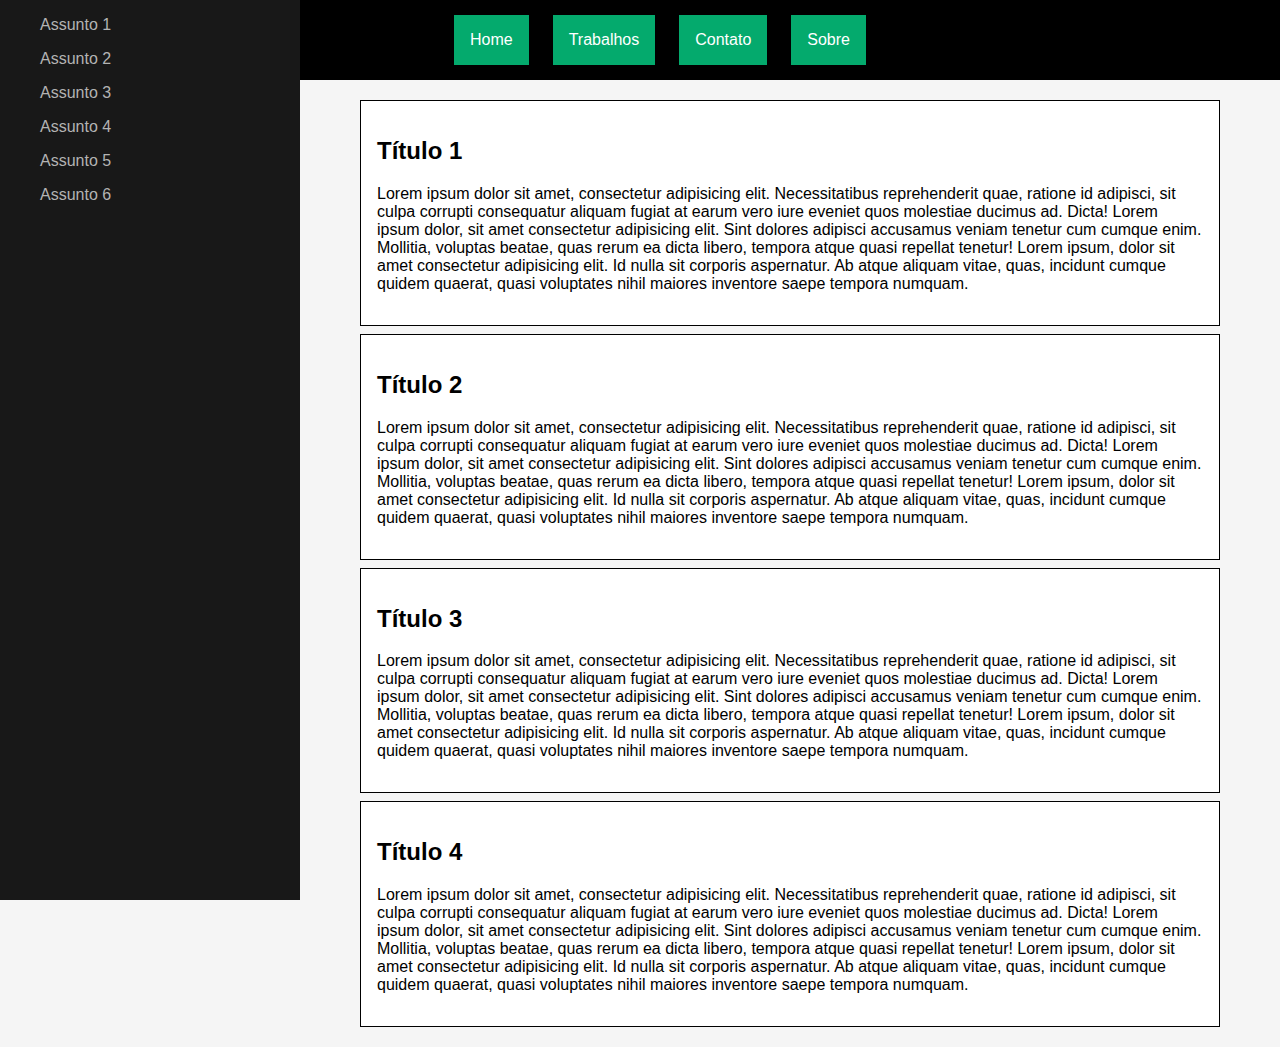
<file: exercise-3/index.html>
<!DOCTYPE html>
<html lang="en">

<head>
  <meta charset="UTF-8">
  <meta name="viewport" content="width=device-width, initial-scale=1.0">
  <title>Tarefa 3</title>
  <link rel="stylesheet" href="styles.css">
</head>

<body class="container">
  
  <!-- Um header simples (por enquanto sem navegação real)  -->
  <header class="navbar">
    <nav>
      <ul>
        <li>
          <button>
            Home
          </button>
        </li>
        <li class="dropdown">
          <button class="dropbtn">
            Trabalhos
          </button>
          <div class="dropdown-content">
            <a href="#">Link 1</a>
            <a href="#">Link 2</a>
            <a href="#">Link 3</a>
          </div>
        </li>
        <li>
          <button>
            Contato
          </button>
        </li>
        <li>
          <button>
            Sobre
          </button>
        </li>
      </ul>
    </nav>
  </header>
  
  <aside>
    <ul class="sidemenu-list">
      <li>
        Assunto 1
      </li>
      <li>
        Assunto 2
      </li>
      <li>
        Assunto 3
      </li>
      <li>
        Assunto 4
      </li>
      <li>
        Assunto 5
      </li>
      <li>
        Assunto 6
      </li>
    </ul>
  </aside>
  <!-- Conteúdo principal da página dentro da tag main com uma section e um article dentro -->
  <main class="main_content">
    <article>
      <h2>Título 1</h2>
      <p>Lorem ipsum dolor sit amet, consectetur adipisicing elit. Necessitatibus reprehenderit quae,
        ratione id adipisci, sit culpa corrupti consequatur aliquam fugiat at earum vero iure eveniet
        quos molestiae ducimus ad. Dicta! Lorem ipsum dolor, sit amet consectetur adipisicing elit. Sint
        dolores adipisci accusamus veniam tenetur cum cumque enim. Mollitia, voluptas beatae, quas rerum 
        ea dicta libero, tempora atque quasi repellat tenetur! Lorem ipsum, dolor sit amet consectetur 
        adipisicing elit. Id nulla sit corporis aspernatur. Ab atque aliquam vitae, quas, incidunt cumque 
        quidem quaerat, quasi voluptates nihil maiores inventore saepe tempora numquam.</p>
    </article>

    <article>
      <h2>Título 2</h2>
      <p>Lorem ipsum dolor sit amet, consectetur adipisicing elit. Necessitatibus reprehenderit quae,
        ratione id adipisci, sit culpa corrupti consequatur aliquam fugiat at earum vero iure eveniet
        quos molestiae ducimus ad. Dicta! Lorem ipsum dolor, sit amet consectetur adipisicing elit. Sint
        dolores adipisci accusamus veniam tenetur cum cumque enim. Mollitia, voluptas beatae, quas rerum 
        ea dicta libero, tempora atque quasi repellat tenetur! Lorem ipsum, dolor sit amet consectetur 
        adipisicing elit. Id nulla sit corporis aspernatur. Ab atque aliquam vitae, quas, incidunt cumque 
        quidem quaerat, quasi voluptates nihil maiores inventore saepe tempora numquam.</p>
    </article>

    <article>
      <h2>Título 3</h2>
      <p>Lorem ipsum dolor sit amet, consectetur adipisicing elit. Necessitatibus reprehenderit quae,
        ratione id adipisci, sit culpa corrupti consequatur aliquam fugiat at earum vero iure eveniet
        quos molestiae ducimus ad. Dicta! Lorem ipsum dolor, sit amet consectetur adipisicing elit. Sint
        dolores adipisci accusamus veniam tenetur cum cumque enim. Mollitia, voluptas beatae, quas rerum 
        ea dicta libero, tempora atque quasi repellat tenetur! Lorem ipsum, dolor sit amet consectetur 
        adipisicing elit. Id nulla sit corporis aspernatur. Ab atque aliquam vitae, quas, incidunt cumque 
        quidem quaerat, quasi voluptates nihil maiores inventore saepe tempora numquam.</p>
    </article>

    <article>
      <h2>Título 4</h2>
      <p>Lorem ipsum dolor sit amet, consectetur adipisicing elit. Necessitatibus reprehenderit quae,
        ratione id adipisci, sit culpa corrupti consequatur aliquam fugiat at earum vero iure eveniet
        quos molestiae ducimus ad. Dicta! Lorem ipsum dolor, sit amet consectetur adipisicing elit. Sint
        dolores adipisci accusamus veniam tenetur cum cumque enim. Mollitia, voluptas beatae, quas rerum 
        ea dicta libero, tempora atque quasi repellat tenetur! Lorem ipsum, dolor sit amet consectetur 
        adipisicing elit. Id nulla sit corporis aspernatur. Ab atque aliquam vitae, quas, incidunt cumque 
        quidem quaerat, quasi voluptates nihil maiores inventore saepe tempora numquam.</p>
    </article>
  </main>
</body>

</html>
</file>
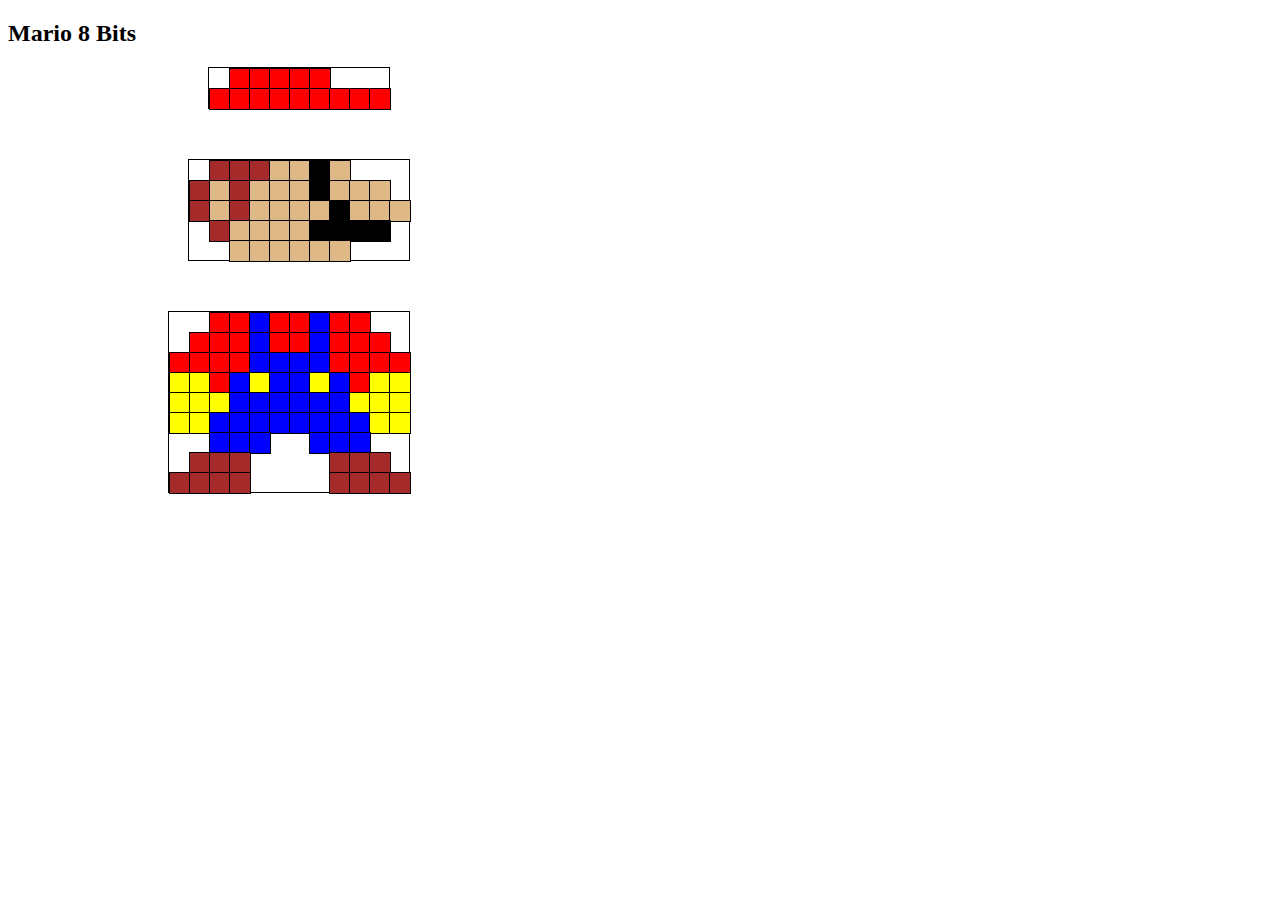
<file: exercise-3/00Mario.html>
<!DOCTYPE html>
<html>
<head>
    <link rel="stylesheet" type="text/css" href="01Hat.css" />
    <link rel="stylesheet" type="text/css" href="02Head.css" />
    <link rel="stylesheet" type="text/css" href="03Body.css" />
</head>
<body>

    <h2>Mario 8 Bits</h2>

    <div class="relative_hat">
        <div class="looks absolute_hat11"></div>
        <div class="looks absolute_hat12"></div>
        <div class="looks absolute_hat13"></div>
        <div class="looks absolute_hat14"></div>
        <div class="looks absolute_hat15"></div>

        <div class="looks absolute_hat21"></div>
        <div class="looks absolute_hat22"></div>
        <div class="looks absolute_hat23"></div>
        <div class="looks absolute_hat24"></div>
        <div class="looks absolute_hat25"></div>
        <div class="looks absolute_hat26"></div>
        <div class="looks absolute_hat27"></div>
        <div class="looks absolute_hat28"></div>
        <div class="looks absolute_hat29"></div>
    </div>

    <div class="relative_head">
        <div class="looks absolute_head11"></div>
        <div class="looks absolute_head12"></div>
        <div class="looks absolute_head13"></div>
        <div class="looks absolute_head14"></div>
        <div class="looks absolute_head15"></div>
        <div class="looks absolute_head16"></div>
        <div class="looks absolute_head17"></div>

        <div class="looks absolute_head21"></div>
        <div class="looks absolute_head22"></div>
        <div class="looks absolute_head23"></div>
        <div class="looks absolute_head24"></div>
        <div class="looks absolute_head25"></div>
        <div class="looks absolute_head26"></div>
        <div class="looks absolute_head27"></div>
        <div class="looks absolute_head28"></div>
        <div class="looks absolute_head29"></div>
        <div class="looks absolute_head210"></div>

        <div class="looks absolute_head31"></div>
        <div class="looks absolute_head32"></div>
        <div class="looks absolute_head33"></div>
        <div class="looks absolute_head34"></div>
        <div class="looks absolute_head35"></div>
        <div class="looks absolute_head36"></div>
        <div class="looks absolute_head37"></div>
        <div class="looks absolute_head38"></div>
        <div class="looks absolute_head39"></div>
        <div class="looks absolute_head310"></div>
        <div class="looks absolute_head311"></div>

        <div class="looks absolute_head41"></div>
        <div class="looks absolute_head42"></div>
        <div class="looks absolute_head43"></div>
        <div class="looks absolute_head44"></div>
        <div class="looks absolute_head45"></div>
        <div class="looks absolute_head46"></div>
        <div class="looks absolute_head47"></div>
        <div class="looks absolute_head48"></div>
        <div class="looks absolute_head49"></div>
        
        <div class="looks absolute_head51"></div>
        <div class="looks absolute_head52"></div>
        <div class="looks absolute_head53"></div>
        <div class="looks absolute_head54"></div>
        <div class="looks absolute_head55"></div>
        <div class="looks absolute_head56"></div>

    </div>

    <div class="relative_body">
        <div class="looks absolute_body11"></div>
        <div class="looks absolute_body12"></div>
        <div class="looks absolute_body13"></div>
        <div class="looks absolute_body14"></div>
        <div class="looks absolute_body15"></div>
        <div class="looks absolute_body16"></div>
        <div class="looks absolute_body17"></div>
        <div class="looks absolute_body18"></div>

        <div class="looks absolute_body21"></div>
        <div class="looks absolute_body22"></div>
        <div class="looks absolute_body23"></div>
        <div class="looks absolute_body24"></div>
        <div class="looks absolute_body25"></div>
        <div class="looks absolute_body26"></div>
        <div class="looks absolute_body27"></div>
        <div class="looks absolute_body28"></div>
        <div class="looks absolute_body29"></div>
        <div class="looks absolute_body210"></div>

        <div class="looks absolute_body31"></div>
        <div class="looks absolute_body32"></div>
        <div class="looks absolute_body33"></div>
        <div class="looks absolute_body34"></div>
        <div class="looks absolute_body35"></div>
        <div class="looks absolute_body36"></div>
        <div class="looks absolute_body37"></div>
        <div class="looks absolute_body38"></div>
        <div class="looks absolute_body39"></div>
        <div class="looks absolute_body310"></div>
        <div class="looks absolute_body311"></div>
        <div class="looks absolute_body312"></div>

        <div class="looks absolute_body41"></div>
        <div class="looks absolute_body42"></div>
        <div class="looks absolute_body43"></div>
        <div class="looks absolute_body44"></div>
        <div class="looks absolute_body45"></div>
        <div class="looks absolute_body46"></div>
        <div class="looks absolute_body47"></div>
        <div class="looks absolute_body48"></div>
        <div class="looks absolute_body49"></div>
        <div class="looks absolute_body410"></div>
        <div class="looks absolute_body411"></div>
        <div class="looks absolute_body412"></div>

        <div class="looks absolute_body51"></div>
        <div class="looks absolute_body52"></div>
        <div class="looks absolute_body53"></div>
        <div class="looks absolute_body54"></div>
        <div class="looks absolute_body55"></div>
        <div class="looks absolute_body56"></div>
        <div class="looks absolute_body57"></div>
        <div class="looks absolute_body58"></div>
        <div class="looks absolute_body59"></div>
        <div class="looks absolute_body510"></div>
        <div class="looks absolute_body511"></div>
        <div class="looks absolute_body512"></div>

        <div class="looks absolute_body61"></div>
        <div class="looks absolute_body62"></div>
        <div class="looks absolute_body63"></div>
        <div class="looks absolute_body64"></div>
        <div class="looks absolute_body65"></div>
        <div class="looks absolute_body66"></div>
        <div class="looks absolute_body67"></div>
        <div class="looks absolute_body68"></div>
        <div class="looks absolute_body69"></div>
        <div class="looks absolute_body610"></div>
        <div class="looks absolute_body611"></div>
        <div class="looks absolute_body612"></div>

        <div class="looks absolute_body71"></div>
        <div class="looks absolute_body72"></div>
        <div class="looks absolute_body73"></div>
        <div class="looks absolute_body74"></div>
        <div class="looks absolute_body75"></div>
        <div class="looks absolute_body76"></div>

        <div class="looks absolute_body81"></div>
        <div class="looks absolute_body82"></div>
        <div class="looks absolute_body83"></div>
        <div class="looks absolute_body84"></div>
        <div class="looks absolute_body85"></div>
        <div class="looks absolute_body86"></div>

        <div class="looks absolute_body91"></div>
        <div class="looks absolute_body92"></div>
        <div class="looks absolute_body93"></div>
        <div class="looks absolute_body94"></div>
        <div class="looks absolute_body95"></div>
        <div class="looks absolute_body96"></div>
        <div class="looks absolute_body97"></div>
        <div class="looks absolute_body98"></div>
    </div>
    

</body>

</html>
</file>
<file: exercise-3/styles.css>
body {
  overflow-x: hidden;
  font-family: 'Gill Sans', 'Gill Sans MT', Calibri, 'Trebuchet MS', sans-serif;
}

button {
  all: unset;
}

.container {
  margin: 0;
  width: 100vw;
  display: flex;
  flex-direction: column;
  align-items: center;
  background-color: #f5f5f5;
}


/* =========================
*   1. Header
* ========================== */

.navbar {
  background-color: black;
  color: white;
  height: 80px;
  width: 100vw;
  display: flex;
  align-items: center;
  justify-content: center;
}

.navbar > nav {
  font-size: 20px;
}

.navbar > nav > ul {
  list-style: none;
  display: flex;
  gap: 8px;
}

.navbar li {
  padding: 8px;
}

button {
  background-color: #04AA6D;
  color: white;
  padding: 16px;
  font-size: 16px;
  border: none;
}

.navbar li:hover button {
  background-color: #3e8e41;
}

/* 
*   1.1. Dropdown button
* -------------------------- */

.dropdown {
  position: relative;
  display: inline-block;
}

.dropdown-content {
  display: none;
  position: absolute;
  background-color: #f1f1f1;
  min-width: 160px;
  box-shadow: 0px 8px 16px 0px rgba(0,0,0,0.2);
  z-index: 1;
}

.dropdown-content a {
  color: black;
  padding: 12px 16px;
  text-decoration: none;
  display: block;
}

.dropdown-content a:hover {background-color: #ddd;}

.dropdown:hover .dropdown-content {display: block;}

.dropdown:hover .dropbtn {background-color: #3e8e41;}

/* =========================
*   2. Aside
* ========================== */

aside {
  position: fixed;
  z-index: 2;
  top: 0;
  left: 0;
  width: 300px;
  height: 100vh;
  background-color: #181818;
}

.sidemenu-list {
  display: flex;
  flex-direction: column;
  gap: 16px;
  color: #b3b3b3;
  list-style: none;
}

.sidemenu-list li:hover {
  color: white;
}

/* =========================
*   3. Main
* ========================== */

.main_content {
  display: flex;
  flex-direction: column;
  gap: 8px;
  align-items: center;
  padding: 20px 60px;
  margin-left: 300px;
}

article {
  background-color: white;
  padding: 16px;
  border: 1px solid black;
}
</file>
<file: exercise-3/01Hat.css>
.looks {
  width: 20px;
  height: 20px;
  background-color: white;
  border: 1px solid black;
}

div.relative_hat {
  position: relative;
  width: 180px;
  height: 40px;
  left: 200px;
  border: 1px solid black
} 

div.absolute_hat11 {
  position: absolute;
  top: 0px;
  left: 20px;
  background-color: red
}
div.absolute_hat12 {
  position: absolute;
  top: 0px;
  left: 40px;
  background-color: red
}
div.absolute_hat13 {
  position: absolute;
  top: 0px;
  left: 60px;
  background-color: red
}
div.absolute_hat14 {
  position: absolute;
  top: 0px;
  left: 80px;
  background-color: red
}
div.absolute_hat15 {
  position: absolute;
  top: 0px;
  left: 100px;
  background-color: red
}

div.absolute_hat21 {
  position: absolute;
  top: 20px;
  left: 0px;
  background-color: red
}
div.absolute_hat22 {
  position: absolute;
  top: 20px;
  left: 20px;
  background-color: red
}
div.absolute_hat23 {
  position: absolute;
  top: 20px;
  left: 40px;
  background-color: red
}
div.absolute_hat24 {
  position: absolute;
  top: 20px;
  left: 60px;
  background-color: red
}
div.absolute_hat25 {
  position: absolute;
  top: 20px;
  left: 80px;
  background-color: red
}
div.absolute_hat26 {
  position: absolute;
  top: 20px;
  left: 100px;
  background-color: red
}
div.absolute_hat27 {
  position: absolute;
  top: 20px;
  left: 120px;
  background-color: red
}
div.absolute_hat28 {
  position: absolute;
  top: 20px;
  left: 140px;
  background-color: red
}
div.absolute_hat29 {
  position: absolute;
  top: 20px;
  left: 160px;
  background-color: red
}
</file>
<file: exercise-3/02Head.css>
.looks {
    width: 20px;
    height: 20px;
    background-color: white;
    border: 1px solid black;
}

div.relative_head {
    position: relative;
    width: 220px;
    height: 100px;
    left: 180px;
    top: 50px;
    border: 1px solid black
}

div.absolute_head11 {
    position: absolute;
    top: 0px;
    left: 20px;
    background-color: brown
}

div.absolute_head12 {
    position: absolute;
    top: 0px;
    left: 40px;
    background-color: brown
}

div.absolute_head13 {
    position: absolute;
    top: 0px;
    left: 60px;
    background-color: brown
}

div.absolute_head14 {
    position: absolute;
    top: 0px;
    left: 80px;
    background-color: burlywood
}

div.absolute_head15 {
    position: absolute;
    top: 0px;
    left: 100px;
    background-color: burlywood
}

div.absolute_head16 {
    position: absolute;
    top: 0px;
    left: 120px;
    background-color: black
}

div.absolute_head17 {
    position: absolute;
    top: 0px;
    left: 140px;
    background-color: burlywood
}

div.absolute_head21 {
    position: absolute;
    top: 20px;
    left: 0px;
    background-color: brown
}

div.absolute_head22 {
    position: absolute;
    top: 20px;
    left: 20px;
    background-color: burlywood
}

div.absolute_head23 {
    position: absolute;
    top: 20px;
    left: 40px;
    background-color: brown
}

div.absolute_head24 {
    position: absolute;
    top: 20px;
    left: 60px;
    background-color: burlywood
}

div.absolute_head25 {
    position: absolute;
    top: 20px;
    left: 80px;
    background-color: burlywood
}

div.absolute_head26 {
    position: absolute;
    top: 20px;
    left: 100px;
    background-color: burlywood
}

div.absolute_head27 {
    position: absolute;
    top: 20px;
    left: 120px;
    background-color: black
}

div.absolute_head28 {
    position: absolute;
    top: 20px;
    left: 140px;
    background-color: burlywood
}

div.absolute_head29 {
    position: absolute;
    top: 20px;
    left: 160px;
    background-color: burlywood
}

div.absolute_head210 {
    position: absolute;
    top: 20px;
    left: 180px;
    background-color: burlywood
}

div.absolute_head31 {
    position: absolute;
    top: 40px;
    left: 0px;
    background-color: brown
}

div.absolute_head32 {
    position: absolute;
    top: 40px;
    left: 20px;
    background-color: burlywood
}

div.absolute_head33 {
    position: absolute;
    top: 40px;
    left: 40px;
    background-color: brown
}

div.absolute_head34 {
    position: absolute;
    top: 40px;
    left: 60px;
    background-color: burlywood
}

div.absolute_head35 {
    position: absolute;
    top: 40px;
    left: 80px;
    background-color: burlywood
}

div.absolute_head36 {
    position: absolute;
    top: 40px;
    left: 100px;
    background-color: burlywood
}

div.absolute_head37 {
    position: absolute;
    top: 40px;
    left: 120px;
    background-color: burlywood
}

div.absolute_head38 {
    position: absolute;
    top: 40px;
    left: 140px;
    background-color: black
}

div.absolute_head39 {
    position: absolute;
    top: 40px;
    left: 160px;
    background-color: burlywood
}

div.absolute_head310 {
    position: absolute;
    top: 40px;
    left: 180px;
    background-color: burlywood
}

div.absolute_head311 {
    position: absolute;
    top: 40px;
    left: 200px;
    background-color: burlywood
}

div.absolute_head41 {
    position: absolute;
    top: 60px;
    left: 20px;
    background-color: brown
}

div.absolute_head42 {
    position: absolute;
    top: 60px;
    left: 40px;
    background-color: burlywood
}

div.absolute_head43 {
    position: absolute;
    top: 60px;
    left: 60px;
    background-color: burlywood
}

div.absolute_head44 {
    position: absolute;
    top: 60px;
    left: 80px;
    background-color: burlywood
}

div.absolute_head45 {
    position: absolute;
    top: 60px;
    left: 100px;
    background-color: burlywood
}

div.absolute_head46 {
    position: absolute;
    top: 60px;
    left: 120px;
    background-color: black
}

div.absolute_head47 {
    position: absolute;
    top: 60px;
    left: 140px;
    background-color: black
}

div.absolute_head48 {
    position: absolute;
    top: 60px;
    left: 160px;
    background-color: black
}

div.absolute_head49 {
    position: absolute;
    top: 60px;
    left: 180px;
    background-color: black
}

div.absolute_head51 {
    position: absolute;
    top: 80px;
    left: 40px;
    background-color: burlywood
}

div.absolute_head52 {
    position: absolute;
    top: 80px;
    left: 60px;
    background-color: burlywood
}

div.absolute_head53 {
    position: absolute;
    top: 80px;
    left: 80px;
    background-color: burlywood
}

div.absolute_head54 {
    position: absolute;
    top: 80px;
    left: 100px;
    background-color: burlywood
}

div.absolute_head55 {
    position: absolute;
    top: 80px;
    left: 120px;
    background-color: burlywood
}

div.absolute_head56 {
    position: absolute;
    top: 80px;
    left: 140px;
    background-color: burlywood
}
</file>
<file: exercise-3/03Body.css>
.looks {
    width: 20px;
    height: 20px;
    background-color: white;
    border: 1px solid black;
}

div.relative_body {
    position: relative;
    width: 240px;
    height: 180px;
    left: 160px;
    top: 100px;
    border: 1px solid black
}

/* ===================
*         Body 1
* ==================== */

div.absolute_body11 {
    position: absolute;
    top: 0px;
    left: 40px;
    background-color: red
}

div.absolute_body12 {
    position: absolute;
    top: 0px;
    left: 60px;
    background-color: red
}

div.absolute_body13 {
    position: absolute;
    top: 0px;
    left: 80px;
    background-color: blue
}

div.absolute_body14 {
    position: absolute;
    top: 0px;
    left: 100px;
    background-color: red
}

div.absolute_body15 {
    position: absolute;
    top: 0px;
    left: 120px;
    background-color: red
}

div.absolute_body16 {
    position: absolute;
    top: 0px;
    left: 140px;
    background-color: blue
}

div.absolute_body17 {
    position: absolute;
    top: 0px;
    left: 160px;
    background-color: red
}

div.absolute_body18 {
    position: absolute;
    top: 0px;
    left: 180px;
    background-color: red
}



/* ===================
*         Body 2
* ==================== */

div.absolute_body21 {
    position: absolute;
    top: 20px;
    left: 20px;
    background-color: red
}

div.absolute_body22 {
    position: absolute;
    top: 20px;
    left: 40px;
    background-color: red
}

div.absolute_body23 {
    position: absolute;
    top: 20px;
    left: 60px;
    background-color: red
}

div.absolute_body24 {
    position: absolute;
    top: 20px;
    left: 80px;
    background-color: blue
}

div.absolute_body25 {
    position: absolute;
    top: 20px;
    left: 100px;
    background-color: red
}

div.absolute_body26 {
    position: absolute;
    top: 20px;
    left: 120px;
    background-color: red
}

div.absolute_body27 {
    position: absolute;
    top: 20px;
    left: 140px;
    background-color: blue
}

div.absolute_body28 {
    position: absolute;
    top: 20px;
    left: 160px;
    background-color: red
}

div.absolute_body29 {
    position: absolute;
    top: 20px;
    left: 180px;
    background-color: red
}

div.absolute_body210 {
    position: absolute;
    top: 20px;
    left: 200px;
    background-color: red
}



/* ===================
*         Body 3
* ==================== */

div.absolute_body31 {
    position: absolute;
    top: 40px;
    left: 0px;
    background-color: red
}

div.absolute_body32 {
    position: absolute;
    top: 40px;
    left: 20px;
    background-color: red
}

div.absolute_body33 {
    position: absolute;
    top: 40px;
    left: 40px;
    background-color: red
}

div.absolute_body34 {
    position: absolute;
    top: 40px;
    left: 60px;
    background-color: red
}

div.absolute_body35 {
    position: absolute;
    top: 40px;
    left: 80px;
    background-color: blue
}

div.absolute_body36 {
    position: absolute;
    top: 40px;
    left: 100px;
    background-color: blue
}

div.absolute_body37 {
    position: absolute;
    top: 40px;
    left: 120px;
    background-color: blue
}

div.absolute_body38 {
    position: absolute;
    top: 40px;
    left: 140px;
    background-color: blue
}

div.absolute_body39 {
    position: absolute;
    top: 40px;
    left: 160px;
    background-color: red
}

div.absolute_body310 {
    position: absolute;
    top: 40px;
    left: 180px;
    background-color: red
}

div.absolute_body311 {
    position: absolute;
    top: 40px;
    left: 200px;
    background-color: red
}

div.absolute_body312 {
    position: absolute;
    top: 40px;
    left: 220px;
    background-color: red
}


/* ===================
*         Body 4
* ==================== */

div.absolute_body41 {
    position: absolute;
    top: 60px;
    left: 0px;
    background-color: yellow
}

div.absolute_body42 {
    position: absolute;
    top: 60px;
    left: 20px;
    background-color: yellow
}

div.absolute_body43 {
    position: absolute;
    top: 60px;
    left: 40px;
    background-color: red
}

div.absolute_body44 {
    position: absolute;
    top: 60px;
    left: 60px;
    background-color: blue
}

div.absolute_body45 {
    position: absolute;
    top: 60px;
    left: 80px;
    background-color: yellow
}

div.absolute_body46 {
    position: absolute;
    top: 60px;
    left: 100px;
    background-color: blue
}

div.absolute_body47 {
    position: absolute;
    top: 60px;
    left: 120px;
    background-color: blue
}

div.absolute_body48 {
    position: absolute;
    top: 60px;
    left: 140px;
    background-color: yellow
}

div.absolute_body49 {
    position: absolute;
    top: 60px;
    left: 160px;
    background-color: blue
}

div.absolute_body410 {
    position: absolute;
    top: 60px;
    left: 180px;
    background-color: red
}

div.absolute_body411 {
    position: absolute;
    top: 60px;
    left: 200px;
    background-color: yellow
}

div.absolute_body412 {
    position: absolute;
    top: 60px;
    left: 220px;
    background-color: yellow
}



/* ===================
*         Body 5
* ==================== */

div.absolute_body51 {
    position: absolute;
    top: 80px;
    left: 0px;
    background-color: yellow
}

div.absolute_body52 {
    position: absolute;
    top: 80px;
    left: 20px;
    background-color: yellow
}

div.absolute_body53 {
    position: absolute;
    top: 80px;
    left: 40px;
    background-color: yellow
}

div.absolute_body54 {
    position: absolute;
    top: 80px;
    left: 60px;
    background-color: blue
}

div.absolute_body55 {
    position: absolute;
    top: 80px;
    left: 80px;
    background-color: blue
}

div.absolute_body56 {
    position: absolute;
    top: 80px;
    left: 100px;
    background-color: blue
}

div.absolute_body57 {
    position: absolute;
    top: 80px;
    left: 120px;
    background-color: blue
}

div.absolute_body58 {
    position: absolute;
    top: 80px;
    left: 140px;
    background-color: blue
}

div.absolute_body59 {
    position: absolute;
    top: 80px;
    left: 160px;
    background-color: blue
}

div.absolute_body510 {
    position: absolute;
    top: 80px;
    left: 180px;
    background-color: yellow
}

div.absolute_body511 {
    position: absolute;
    top: 80px;
    left: 200px;
    background-color: yellow
}

div.absolute_body512 {
    position: absolute;
    top: 80px;
    left: 220px;
    background-color: yellow
}



/* ===================
*         Body 6
* ==================== */

div.absolute_body61 {
    position: absolute;
    top: 100px;
    left: 0px;
    background-color: yellow
}

div.absolute_body62 {
    position: absolute;
    top: 100px;
    left: 20px;
    background-color: yellow
}

div.absolute_body63 {
    position: absolute;
    top: 100px;
    left: 40px;
    background-color: blue
}

div.absolute_body64 {
    position: absolute;
    top: 100px;
    left: 60px;
    background-color: blue
}

div.absolute_body65 {
    position: absolute;
    top: 100px;
    left: 80px;
    background-color: blue
}

div.absolute_body66 {
    position: absolute;
    top: 100px;
    left: 100px;
    background-color: blue
}

div.absolute_body67 {
    position: absolute;
    top: 100px;
    left: 120px;
    background-color: blue
}

div.absolute_body68 {
    position: absolute;
    top: 100px;
    left: 140px;
    background-color: blue
}

div.absolute_body69 {
    position: absolute;
    top: 100px;
    left: 160px;
    background-color: blue
}

div.absolute_body610 {
    position: absolute;
    top: 100px;
    left: 180px;
    background-color: blue
}

div.absolute_body611 {
    position: absolute;
    top: 100px;
    left: 200px;
    background-color: yellow
}

div.absolute_body612 {
    position: absolute;
    top: 100px;
    left: 220px;
    background-color: yellow
}



/* ===================
*         Body 7
* ==================== */

div.absolute_body71 {
    position: absolute;
    top: 120px;
    left: 40px;
    background-color: blue
}

div.absolute_body72 {
    position: absolute;
    top: 120px;
    left: 60px;
    background-color: blue
}

div.absolute_body73 {
    position: absolute;
    top: 120px;
    left: 80px;
    background-color: blue
}

div.absolute_body74 {
    position: absolute;
    top: 120px;
    left: 140px;
    background-color: blue
}

div.absolute_body75 {
    position: absolute;
    top: 120px;
    left: 160px;
    background-color: blue
}

div.absolute_body76 {
    position: absolute;
    top: 120px;
    left: 180px;
    background-color: blue
}



/* ===================
*         Body 8
* ==================== */

div.absolute_body81 {
    position: absolute;
    top: 140px;
    left: 20px;
    background-color: brown
}

div.absolute_body82 {
    position: absolute;
    top: 140px;
    left: 40px;
    background-color: brown
}

div.absolute_body83 {
    position: absolute;
    top: 140px;
    left: 60px;
    background-color: brown
}

div.absolute_body84 {
    position: absolute;
    top: 140px;
    left: 160px;
    background-color: brown
}

div.absolute_body85 {
    position: absolute;
    top: 140px;
    left: 180px;
    background-color: brown
}

div.absolute_body86 {
    position: absolute;
    top: 140px;
    left: 200px;
    background-color: brown
}

/* ===================
*         Body 9
* ==================== */

div.absolute_body91 {
    position: absolute;
    top: 160px;
    left: 0px;
    background-color: brown
}

div.absolute_body92 {
    position: absolute;
    top: 160px;
    left: 20px;
    background-color: brown
}

div.absolute_body93 {
    position: absolute;
    top: 160px;
    left: 40px;
    background-color: brown
}

div.absolute_body94 {
    position: absolute;
    top: 160px;
    left: 60px;
    background-color: brown
}

div.absolute_body95 {
    position: absolute;
    top: 160px;
    left: 160px;
    background-color: brown
}

div.absolute_body96 {
    position: absolute;
    top: 160px;
    left: 180px;
    background-color: brown
}

div.absolute_body97 {
    position: absolute;
    top: 160px;
    left: 200px;
    background-color: brown
}

div.absolute_body98 {
    position: absolute;
    top: 160px;
    left: 220px;
    background-color: brown
}
</file>
